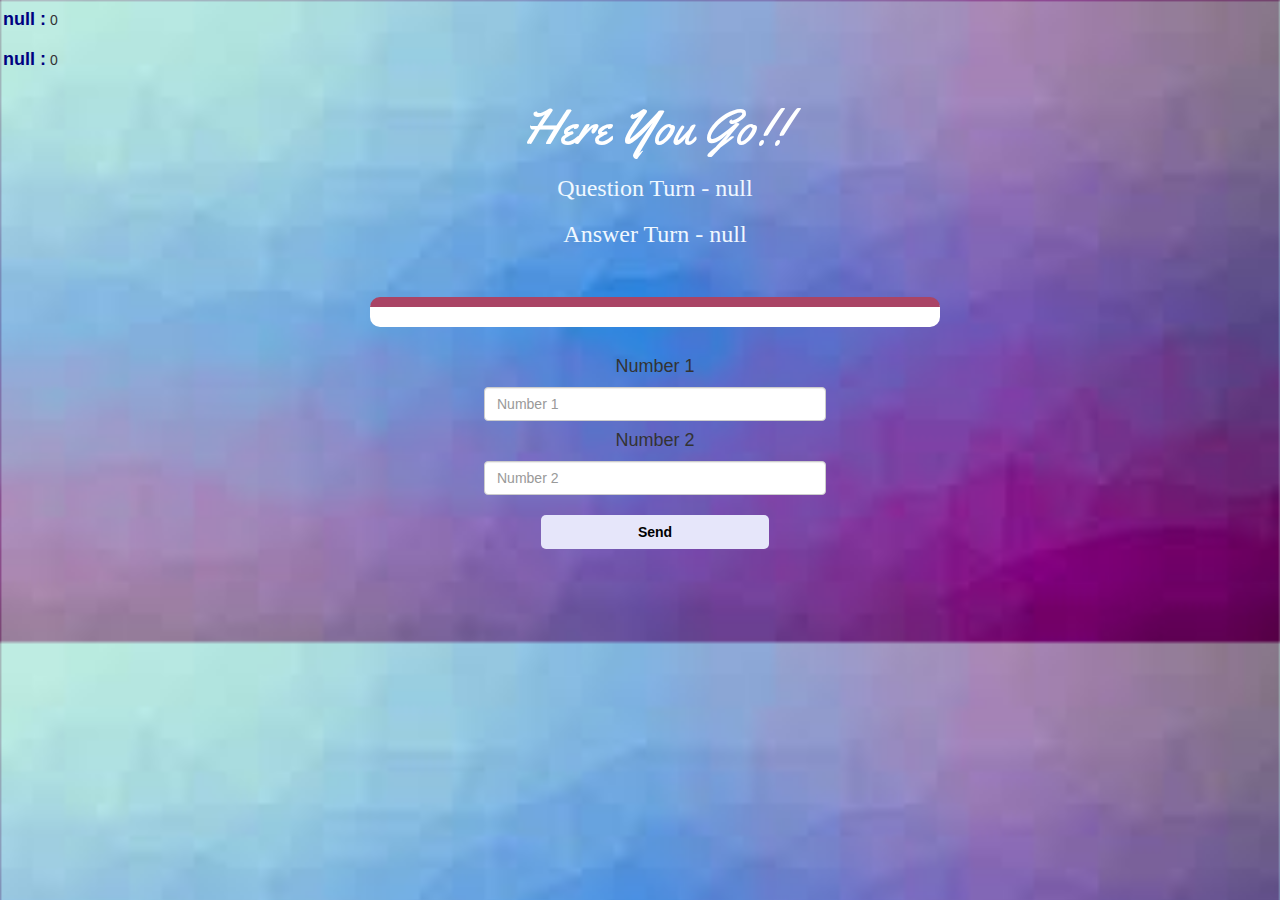
<file: game_page.html>
<!DOCTYPE html>
<html>
<head>
	<title>Guess The Word</title>
<meta name="viewport" content="width=device-width, initial-scale=1">
<link rel="stylesheet" href="https://maxcdn.bootstrapcdn.com/bootstrap/3.4.0/css/bootstrap.min.css">
<script src="https://ajax.googleapis.com/ajax/libs/jquery/3.4.1/jquery.min.js"></script>
<script src="https://maxcdn.bootstrapcdn.com/bootstrap/3.4.0/js/bootstrap.min.js"></script>
<link rel="preconnect" href="https://fonts.googleapis.com">
<link rel="preconnect" href="https://fonts.gstatic.com" crossorigin>
<link href="https://fonts.googleapis.com/css2?family=Yellowtail&display=swap" rel="stylesheet">

<link rel="stylesheet" type="text/css" href="game.css">
</head>
<body>
	<h4 id="player1_name"></h4>
	<span id="player1_score"></span>
	<br>
	<h4 id="player2_name"></h4>
	<span id="player2_score"></span>
	<div class="container">
<div class="container">
	<center>
		<h2 style="color: white; font-family: 'Yellowtail', cursive; font-size: 50px;">Here You Go!!</h2>
		<h3 id="player_question"></h3>
		<h3 id="player_answer"></h3>
		<br>
		<br>
		<div id="output" class="col-lg-6"></div>
		<br>
		<h4>Number 1</h4>
		<input type="number" class="form-control" id="number_1" placeholder="Number 1" style="width: 30%;">
		<h4>Number 2</h4>
		<input type="number" class="form-control" id="number_2" placeholder="Number 2" style="width: 30%;">
		<br>
		<button onclick="send()" style="width: 20%; background-color: lavender; color: black; font-weight: bold; border-radius: 5px;" class="btn btn-link">Send</button>
	</center>
</div>
<script src="game_page.js"></script>
</body>
</html>
</file>
<file: game.css>
body
{
	background: url([data-uri]);
	background-size:cover;
}

	.login_div1 , .login_div2
	{
		background: white;
		padding: 10px;
		float: none;
		border-radius: 15px;
		width: 30%;
		height: 150px;
		background-color: rgb(104, 95, 163);
	}


#player1_name , #player2_name
{
	display: inline-block;
	margin-left: 3px;
	color: navy;
	font-weight: bold;
}
#word
{
	width: 60%;
}
#word_display
{
	letter-spacing: 5px;
}
#output
{
background: white;
border-radius: 10px;
border-top: 10px solid #AA4465;
padding: 10px;
float: none;
text-align: left;
}
h1{
	color: black;
	font-family: 'Akaya Kanadaka', cursive;
}
h3{
	font-family: 'Lora', serif;
	color: aliceblue;
}
label{
	font-family: 'Yellowtail', cursive;
	color: white;
}
button{
	font-family: 'Trebuchet MS', 'Lucida Sans Unicode', 'Lucida Grande', 'Lucida Sans', Arial, sans-serif;
}
input:hover{
	background-color: rgb(193, 179, 235);
}
</file>
